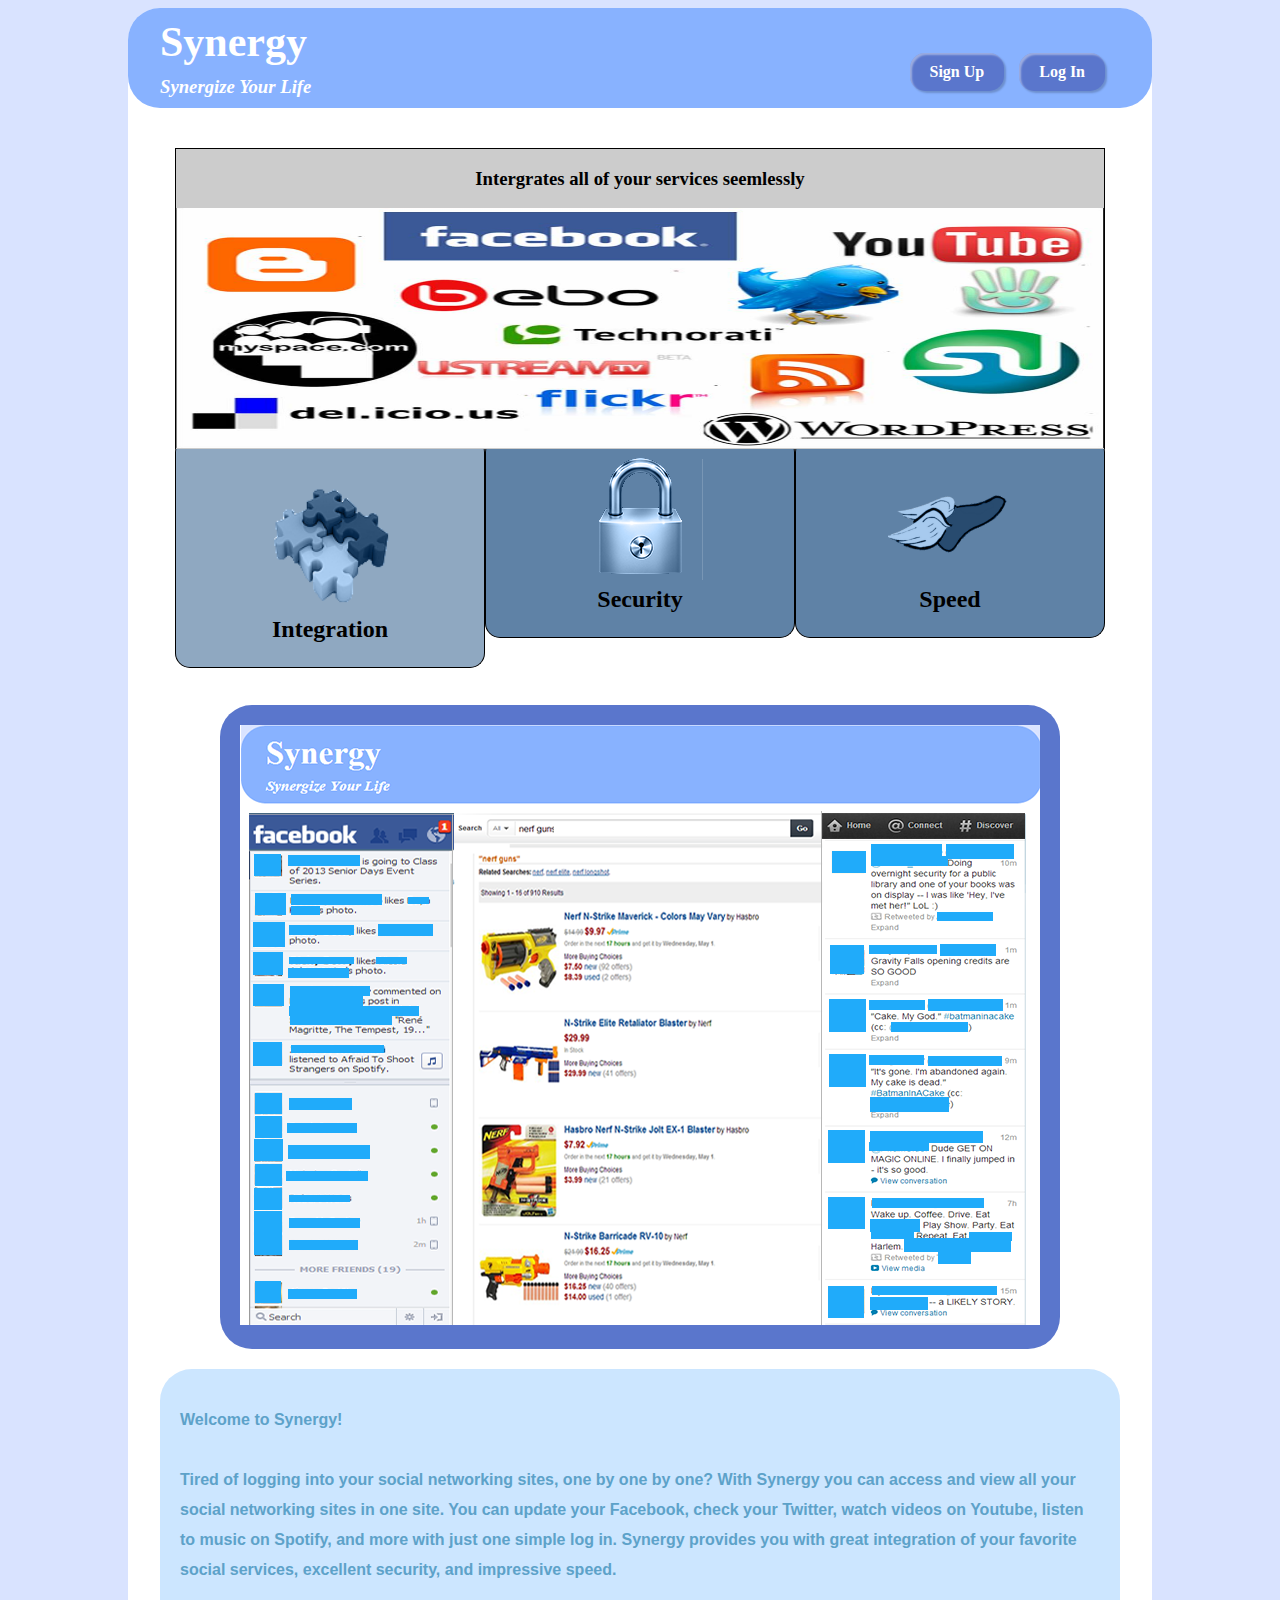
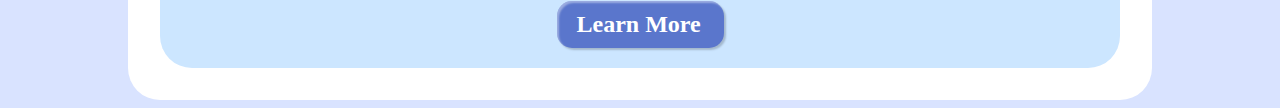
<file: index.html>
<!DOCTYPE html>
<html lang="en">
	<head>
		<meta charset="utf-8" />

		<!-- Always force latest IE rendering engine (even in intranet) & Chrome Frame
		Remove this if you use the .htaccess -->
		<meta http-equiv="X-UA-Compatible" content="IE=edge,chrome=1" />

		<title>Synergy - Home</title>
		
		<link rel = "stylesheet" href = "main.css" />
		
		<!-- JavaScript Libraries -->
		<script type="text/javascript" src="js/libs/jquery.js"></script>
	    
	    <!-- Actual JavaScript -->
	    <script type="text/javascript" src="js/home.js"> </script>
		
		<meta name="description" content="" />
		<meta name="author" content="Bryan" />

                                        
		<!-- Replace favicon.ico & apple-touch-icon.png in the root of your domain and delete these references -->
		<link rel="shortcut icon" href="/favicon.ico" />
		<link rel="apple-touch-icon" href="/apple-touch-icon.png" />
	</head>
	
	<body>
		<div class = "page" id = "front">
			<div id = "header">
				<a href = "login.html" class = "button">
					<div  id = "login">Log In</div>
				</a>
				<a href = "registration.html" class = "button">
					<div  id = "signup">Sign Up</div>
				</a>
			
				<h1>Synergy</h1>
				<h3>Synergize Your Life</h3>
			</div>	
			<div id = "slideShow">
				<div id = "slideBody">
					<div id = "securityBanner" class = "slide">
						<h3>Synergy doesn't store any of your informaition, we just recieve it from the service and display it to you</h3>
						<img src = "img/securityBanner.png"  />
					</div>
					<div id = "speedBanner" class = "slide">
						<h3>Each App functions with the speed of the actual service</h3>
						<img src = "img/speedBanner.png" />
					</div>
					<div id = "integrationBanner" class = "slide" style = "opacity: 1;">
						<h3>Intergrates all of your services seemlessly</h3>
						<img src = "img/integrationBanner.jpg" />
					</div>
				</div>

				<div id = "navSection">
					<div id = "integration" class = "slideButton">
						<img src = "img/integration.png" />
						<h2>Integration</h2>
					</div>
					<div id = "security" class = "slideButton">
						<img src = "img/security.png" />
						<h2>Security</h2>
					</div>
					<div id = "speed" class = "slideButton">
						<img src = "img/speed.png" />
						<h2>Speed</h2>
					</div>
				</div>
			</div>
			<div id = "mockup">
					<img src = "img/SynergyMockup.png">
				</div>
			<div id = "about" class = "textArea">
				<p>
					Welcome to Synergy!
					<br><br>
					Tired of logging into your social networking sites, one by one by one? With Synergy you can access and view all your social 
					networking sites in one site. You can update your Facebook, check your Twitter, watch videos on Youtube, listen to music on Spotify, and 
					more with just one simple log in. Synergy provides you with great integration of your favorite social services, excellent security, 
					and impressive speed. 
				</p>

				<a href = "info.html" class = "button">
					<div id = "learnMore" >Learn More</div>
				</a>
			</div>
		</div>
	</body>
</html>
</file>
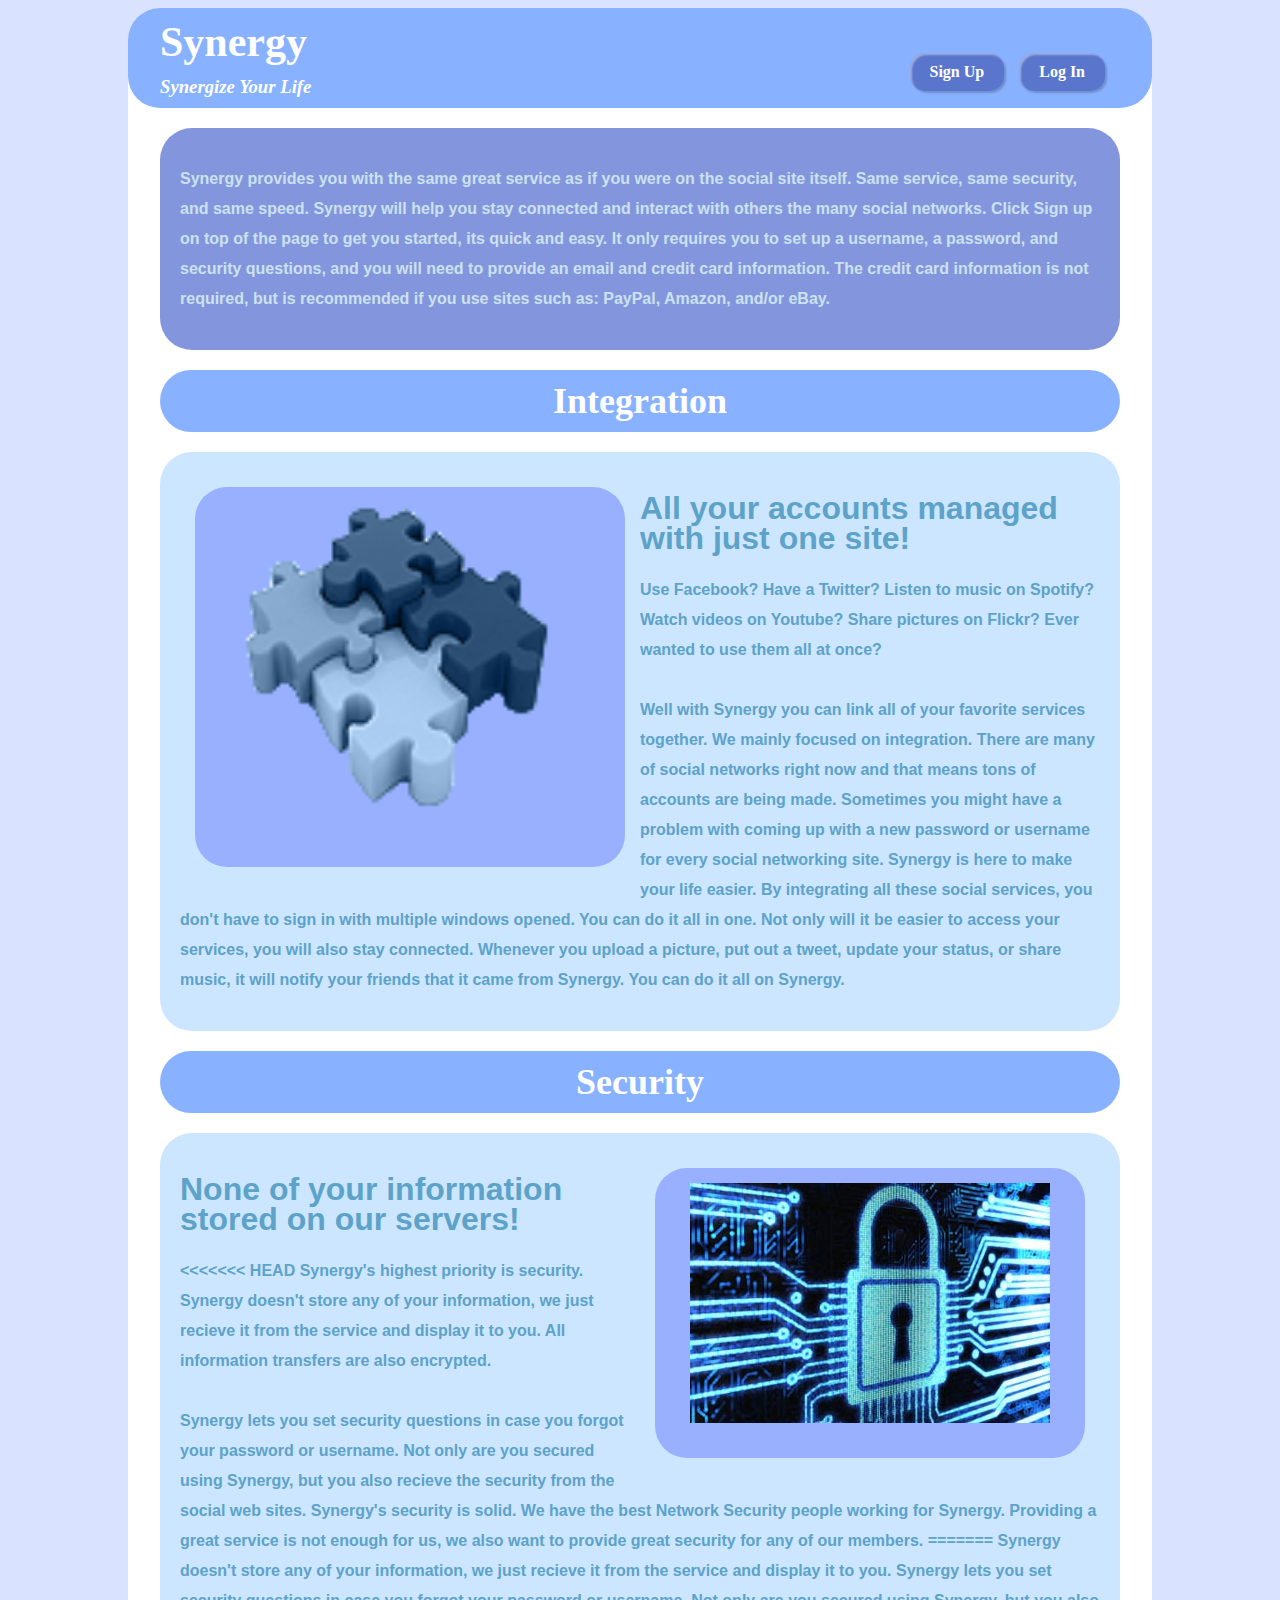
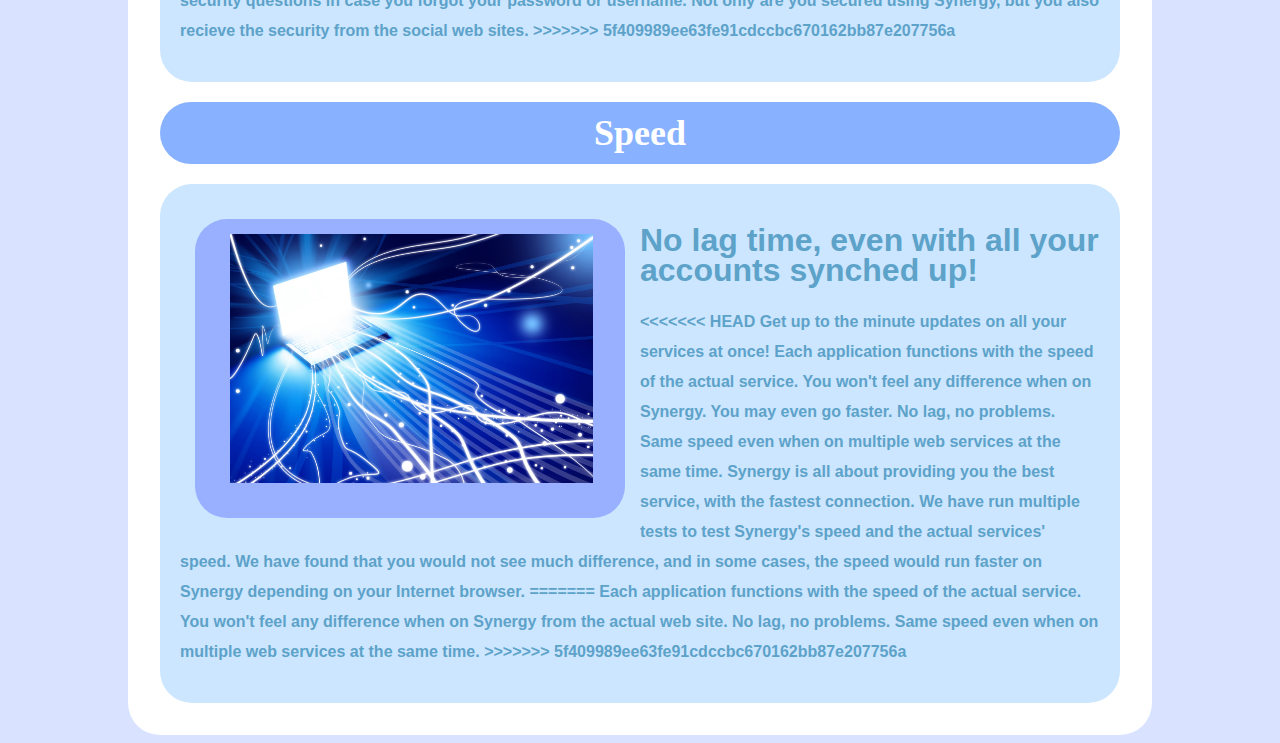
<file: info.html>
<!DOCTYPE html>
<html lang="en">
	<head>
		<meta charset="utf-8" />

		<!-- Always force latest IE rendering engine (even in intranet) & Chrome Frame
		Remove this if you use the .htaccess -->
		<meta http-equiv="X-UA-Compatible" content="IE=edge,chrome=1" />

		<title>Synergy - Info</title>

		<link rel = "stylesheet" href = "main.css" />

		<!-- JavaScript Libraries -->
		<script type="text/javascript" src="js/libs/jquery.js"></script>

		<!-- Actual JavaScript -->

		<meta name="description" content="" />
		<meta name="author" content="Bryan" />

		<!-- Replace favicon.ico & apple-touch-icon.png in the root of your domain and delete these references -->
		<link rel="shortcut icon" href="/favicon.ico" />
		<link rel="apple-touch-icon" href="/apple-touch-icon.png" />
	</head>

	<body>
		<div class = "page" id = "info">
			<div id = "header">
				<a href = "" class = "button">
				<div  id = "login">
					Log In
				</div> </a>
				<a href = "" class = "button">
				<div  id = "signup">
					Sign Up
				</div> </a>

				<h1>Synergy</h1>
				<h3>Synergize Your Life</h3>
			</div>

			<div id = "overview" class = "textArea">
				<!--<div class = "image right">
					<img src = "img/security.png" class = "right" id = "mockup" />
					<p class = "caption">
						This is where the caption would go in the final page.  Right now this is just filler text.  May the force be with you.  Woo filling space.
					</p>
				</div>-->
				<p>
					Synergy provides you with the same great service as if you were on the social site itself. Same service, same security, and same 
					speed. Synergy will help you stay connected and interact with others the many social networks. Click Sign up on top of the page to
					get you started, its quick and easy. It only requires you to set up a username, a password, and security questions, and you will 
					need to provide an email and credit card information. The credit card information is not required, but is recommended if you use 
					sites such as: PayPal, Amazon, and/or eBay. 
				</p>
			</div>

			<div class = "sectionHeader" id = "integration">
				<h2>Integration</h2>
			</div>

			<div id = "integrationText" class = "textArea">
				<div class = "image left">
					<img src = "img/integration.png" id = "integrationImg" class = "left" />
					<p class = "caption">
						
					</p>
				</div>
				<h1>
					All your accounts managed with just one site!
				</h1>
				<p>
					Use Facebook? Have a Twitter? Listen to music on Spotify? Watch videos on Youtube? Share pictures on Flickr? Ever wanted to use 
					them all at once?<br><br>
					Well with Synergy you can link all of your favorite services together. We mainly focused on integration. There are many of social 
					networks right now and that means tons of accounts are being made. Sometimes you might have a problem with coming up with a new 
					password or username for every social networking site. Synergy is here to make your life easier. By integrating all these social 
					services, you don't have to sign in with multiple windows opened. You can do it all in one. Not only will it be easier 
					to access your services, you will also stay connected. Whenever you upload a picture, put out a tweet, update your status, or share 
					music, it will notify your friends that it came from Synergy. You can do it all on Synergy.
				</p>
			</div>

			<div class = "sectionHeader" id = "security">
				<h2>Security</h2>
			</div>

			<div id = "securityText" class = "textArea">
				<div class = "image right">
					<img src = "img/securityBanner.png" id = "securityImg" class = "right" />
					<p class = "caption">
						
					</p>
				</div>
				<h1>
					None of your information stored on our servers!
				</h1>
				<p>
<<<<<<< HEAD
					Synergy's highest priority is security.	Synergy doesn't store any of your information, we just recieve it from the service and
					display it to you. All information transfers are also encrypted.
					<br><br>
					Synergy lets you set security questions in case you forgot your password or username. Not only are you secured using Synergy,
					but you also recieve the security from the social web sites. Synergy's security is solid. We have the best Network Security
					people working for Synergy.	Providing a great service is not enough for us, we also want to provide great security for any of our members. 
=======
				Synergy doesn't store any of your information, we just recieve it from the service and display it to you. Synergy lets you set 
				security questions in case you forgot your password or username. Not only are you secured using Synergy, but you also recieve 
				the security from the social web sites. 

>>>>>>> 5f409989ee63fe91cdccbc670162bb87e207756a
				</p>
			</div>

			<div class = "sectionHeader" id = "speed">
				<h2>Speed</h2>
			</div>

			<div id = "speedText" class = "textArea">
				<div class = "image left">
					<img src = "img/speedBanner.png" id = "speedImg" class = "left" />
					<p class = "caption">
						
					</p>
				</div>
				<h1>
					No lag time, even with all your accounts synched up!
				</h1>
				<p>
<<<<<<< HEAD
					Get up to the minute updates on all your services at once!
					Each application functions with the speed of the actual service. You won't feel any difference when on Synergy. You may even go 
					faster. No lag, no problems. Same speed even when on multiple web services at the same time. Synergy is all about providing you
					the best service, with the fastest connection. We have run multiple tests to test Synergy's speed and the actual services' speed.
					We have found that you would not see much difference, and in some cases, the speed would run faster on Synergy depending on your Internet browser.
=======
				Each application functions with the speed of the actual service. You won't feel any difference when on Synergy from the actual web
				site. No lag, no problems. Same speed even when on multiple web services at the same time.

>>>>>>> 5f409989ee63fe91cdccbc670162bb87e207756a
				</p>
			</div>
		</div>
	</body>
</html>
</file>
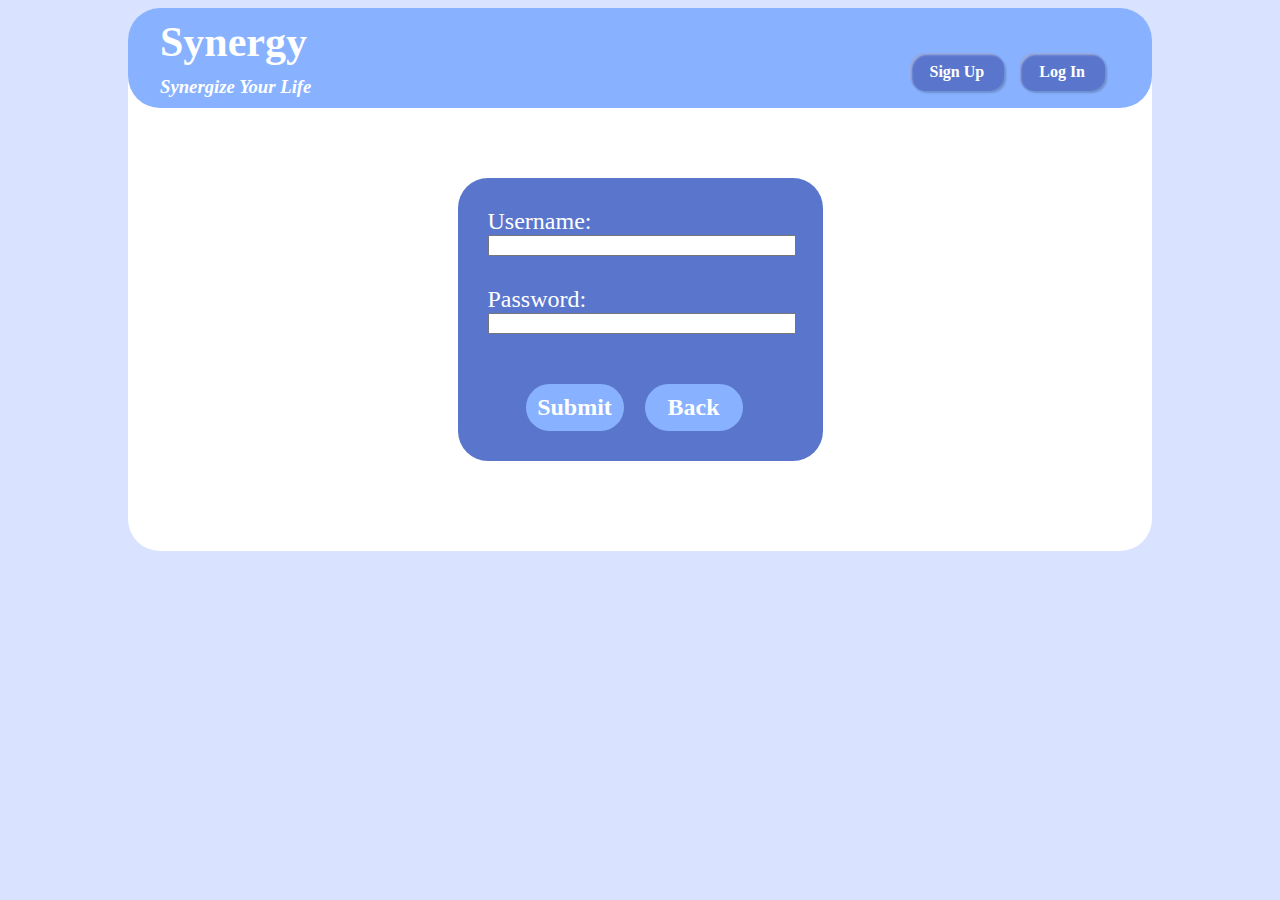
<file: login.html>
<!DOCTYPE html>
<html lang="en">
	<head>
		<meta charset="utf-8" />

		<!-- Always force latest IE rendering engine (even in intranet) & Chrome Frame
		Remove this if you use the .htaccess -->
		<meta http-equiv="X-UA-Compatible" content="IE=edge,chrome=1" />

		<title>Synergy - Home</title>

		<!-- JavaScript Libraries -->
		<script type="text/javascript" src="js/libs/jquery.js"></script>
	    
	    <!-- Actual JavaScript -->
		<script type="text/javascript" src="js/login.js"></script>
		
		<link rel = "stylesheet" href = "main.css" />
		
		<meta name="description" content="" />
		<meta name="author" content="Bryan" />

                                        
		<!-- Replace favicon.ico & apple-touch-icon.png in the root of your domain and delete these references -->
		<link rel="shortcut icon" href="/favicon.ico" />
		<link rel="apple-touch-icon" href="/apple-touch-icon.png" />
	</head>
	
	<body>
		<div class = "page" id = "login">
			<div id = "header">
				<a href = "login.html" class = "button">
					<div  id = "login">Log In</div>
				</a>
				<a href = "registration.html" class = "button">
					<div  id = "signup">Sign Up</div>
				</a>
			
				<h1>Synergy</h1>
				<h3>Synergize Your Life</h3>
			</div>	
			<div id = "loginForm">
				<label for = "username"> Username: </label>
				<input type = "text" id = "username" />
				<label for = "password"> Password: </label>
				<input type = "password" id = "password" />

				<div id = "submit" class = "button"> Submit </div>
				<div id = "back" class = "button"> Back </div>
			</div>
		</div>
	</body>
</html>
</file>
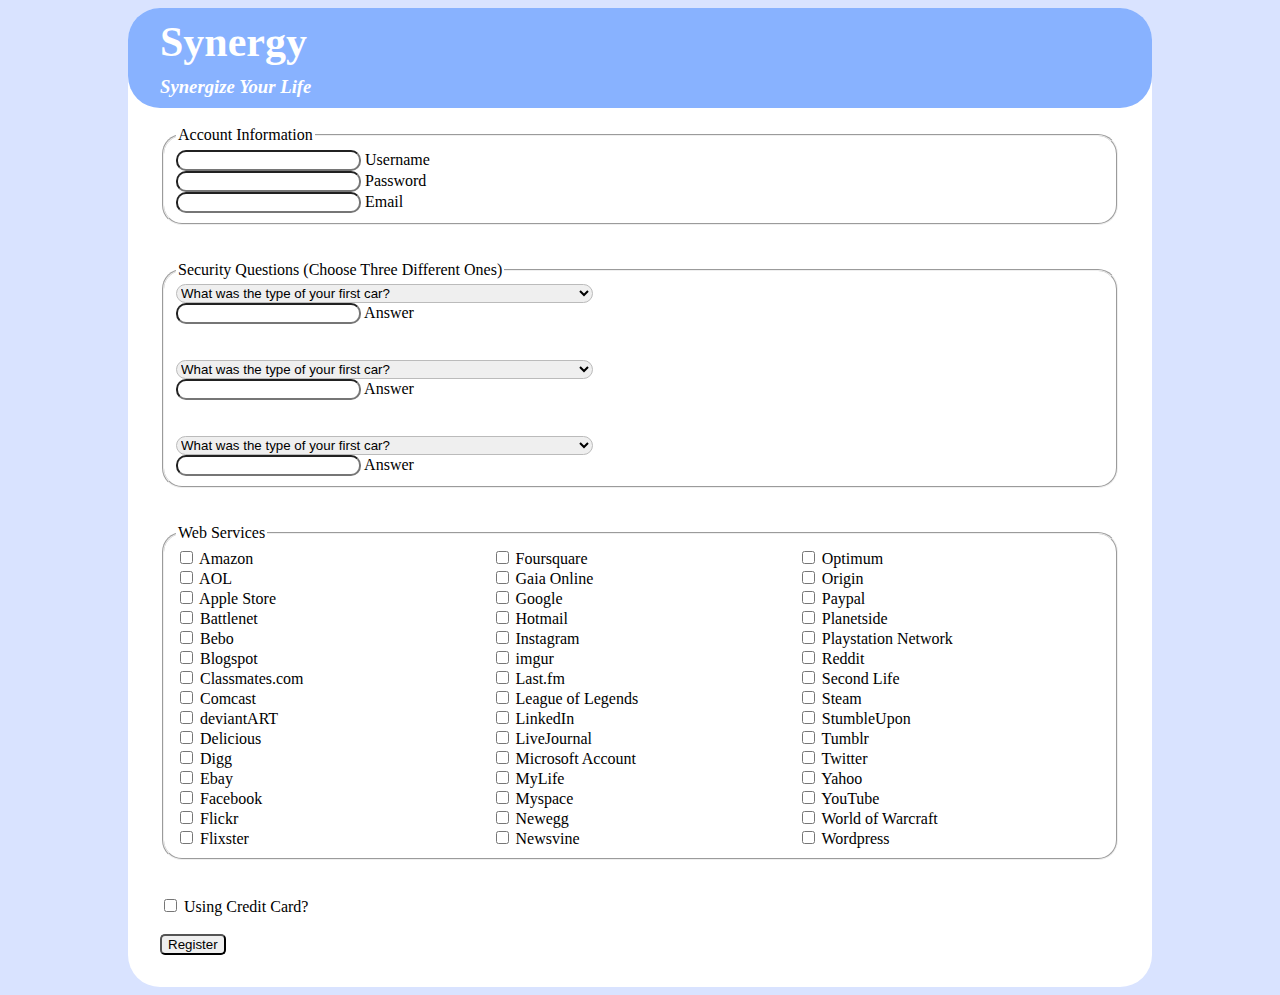
<file: registration.html>
<!DOCTYPE html>
<html lang="en">
	<head>
		<meta charset="utf-8" />

		<!-- Always force latest IE rendering engine (even in intranet) & Chrome Frame
		Remove this if you use the .htaccess -->
		<meta http-equiv="X-UA-Compatible" content="IE=edge,chrome=1" />

		<title>Synergy - Register</title>
		
		<link rel = "stylesheet" href = "main.css" />
		
		<!-- JavaScript Libraries -->
		<script type="text/javascript" src="js/libs/jquery.js"></script>
	    
	    <!-- Actual JavaScript -->
	    <script type="text/javascript" src="js/home.js"> </script>
		
		<meta name="description" content="" />
		<meta name="author" content="Dan" />

                                        
		<!-- Replace favicon.ico & apple-touch-icon.png in the root of your domain and delete these references -->
		<link rel="shortcut icon" href="/favicon.ico" />
		<link rel="apple-touch-icon" href="/apple-touch-icon.png" />
	</head>
	
	<body>
		<div class = "page" id = "registration_html">
			<div id = "header">
				<h1>Synergy</h1>
				<h3>Synergize Your Life</h3>
			</div>
			<br>
			<div id = "form">
				<form action="registration.php" method="post">
					<fieldset class="registerFieldset" >
						<legend>Account Information</legend>
						<input type="text" name="username" class="registerField" required="required" /> Username<br>
						<input type="password" name="password" class="registerField" required="required" autocomplete="off" /> Password<br>
						<input type="email" name="email" class="registerField" required="required" /> Email
					</fieldset><br>
					<br>
					<fieldset class="registerFieldset" >
						<legend>Security Questions (Choose Three Different Ones)</legend>
						<select name="question1" class="registerSelect">
							<option value="q0">What was the type of your first car?</option>
							<option value="q1">What city were you born in?</option>
							<option value="q2">What is your favorite pet's name?</option>
							<option value="q3">What is your favorite TV show?</option>
							<option value="q4">What is your favorite resturant?</option>
							<option value="q5">What is your favorite food?</option>
							<option value="q6">Who is your favorite actor?</option>
							<option value="q7">Who is your favorite athlete?</option>
							<option value="q8">Who is your favorite author?</option>
							<option value="q9">What is the name of the high school you attended?</option>
							<option value="q10">What is the name of your first pet?</option>
							<option value="q11">What is your father's middle name?</option>
							<option value="q12">What is the name of the street on which you grew up?</option>
							<option value="q13">What is the last name of your first boss?</option>
							<option value="q14">What is the last name of your favorite teacher?</option>
							<option value="q15">What is the name of your favorite book?</option>
							<option value="q16">What was your favorite activity in grade school?</option>
							<option value="q17">What was the name of the city in which you spent your teen years?</option>
							<option value="q18">What was the first thing you saved up to buy?</option>
							<option value="q19">What is the name of the hospital where you were born?</option>
							<option value="q20">What was the first foreign country you visited?</option>
							<option value="q21">Who is your favorite historical figure?</option>
							<option value="q22">What is the name of the city where your parents first met?</option>
							<option value="q23">What was the profession of your maternal grandmother?</option>
							<option value="q24">What was the first name of your best friend from high school?</option>							
						</select><br>
						<input type="text" name="answer1" class="registerField" required="required" /> Answer<br>
						<br><br>
						<select name="question2" class="registerSelect">
							<option value="q0">What was the type of your first car?</option>
							<option value="q1">What city were you born in?</option>
							<option value="q2">What is your favorite pet's name?</option>
							<option value="q3">What is your favorite TV show?</option>
							<option value="q4">What is your favorite resturant?</option>
							<option value="q5">What is your favorite food?</option>
							<option value="q6">Who is your favorite actor?</option>
							<option value="q7">Who is your favorite athlete?</option>
							<option value="q8">Who is your favorite author?</option>
							<option value="q9">What is the name of the high school you attended?</option>
							<option value="q10">What is the name of your first pet?</option>
							<option value="q11">What is your father's middle name?</option>
							<option value="q12">What is the name of the street on which you grew up?</option>
							<option value="q13">What is the last name of your first boss?</option>
							<option value="q14">What is the last name of your favorite teacher?</option>
							<option value="q15">What is the name of your favorite book?</option>
							<option value="q16">What was your favorite activity in grade school?</option>
							<option value="q17">What was the name of the city in which you spent your teen years?</option>
							<option value="q18">What was the first thing you saved up to buy?</option>
							<option value="q19">What is the name of the hospital where you were born?</option>
							<option value="q20">What was the first foreign country you visited?</option>
							<option value="q21">Who is your favorite historical figure?</option>
							<option value="q22">What is the name of the city where your parents first met?</option>
							<option value="q23">What was the profession of your maternal grandmother?</option>
							<option value="q24">What was the first name of your best friend from high school?</option>								
						</select><br>
						<input type="text" name="answer2" class="registerField" required="required" /> Answer<br>
						<br><br>
						<select name="question3" class="registerSelect">
							<option value="q0">What was the type of your first car?</option>
							<option value="q1">What city were you born in?</option>
							<option value="q2">What is your favorite pet's name?</option>
							<option value="q3">What is your favorite TV show?</option>
							<option value="q4">What is your favorite resturant?</option>
							<option value="q5">What is your favorite food?</option>
							<option value="q6">Who is your favorite actor?</option>
							<option value="q7">Who is your favorite athlete?</option>
							<option value="q8">Who is your favorite author?</option>
							<option value="q9">What is the name of the high school you attended?</option>
							<option value="q10">What is the name of your first pet?</option>
							<option value="q11">What is your father's middle name?</option>
							<option value="q12">What is the name of the street on which you grew up?</option>
							<option value="q13">What is the last name of your first boss?</option>
							<option value="q14">What is the last name of your favorite teacher?</option>
							<option value="q15">What is the name of your favorite book?</option>
							<option value="q16">What was your favorite activity in grade school?</option>
							<option value="q17">What was the name of the city in which you spent your teen years?</option>
							<option value="q18">What was the first thing you saved up to buy?</option>
							<option value="q19">What is the name of the hospital where you were born?</option>
							<option value="q20">What was the first foreign country you visited?</option>
							<option value="q21">Who is your favorite historical figure?</option>
							<option value="q22">What is the name of the city where your parents first met?</option>
							<option value="q23">What was the profession of your maternal grandmother?</option>
							<option value="q24">What was the first name of your best friend from high school?</option>																	
						</select><br>
						<input type="text" name="answer3" class="registerField" required="required" /> Answer
					</fieldset><br>
					<br>
					<fieldset class="registerFieldset" >
						<legend>Web Services</legend>
						<section class="alignLeft">
							<input type="checkbox" name="amazon" class="" /> Amazon<br>
							<input type="checkbox" name="aol" class="" /> AOL<br>
							<input type="checkbox" name="apple" class="" /> Apple Store<br>
							<input type="checkbox" name="battlenet" class="" /> Battlenet<br>
							<input type="checkbox" name="bebo" class="" /> Bebo<br>
							<input type="checkbox" name="blogspot" class="" /> Blogspot<br>
							<input type="checkbox" name="classmatesDotCom" class="" /> Classmates.com<br>
							<input type="checkbox" name="comcast" class="" /> Comcast<br>
							<input type="checkbox" name="deviantArt" class="" /> deviantART<br>
							<input type="checkbox" name="delicious" class="" /> Delicious<br>
							<input type="checkbox" name="digg" class="" /> Digg<br>
							<input type="checkbox" name="ebay" class="" /> Ebay<br>
							<input type="checkbox" name="facebook" class="" /> Facebook<br>
							<input type="checkbox" name="flickr" class="" /> Flickr<br>
							<input type="checkbox" name="flixster" class="" /> Flixster
						</section>
						<section class="alignRight">
							<section class="alignRightA">
								<input type="checkbox" name="foursquare" class="" /> Foursquare<br>
								<input type="checkbox" name="gaiaOnline" class="" /> Gaia Online<br>
								<input type="checkbox" name="google" class="" /> Google<br>
								<input type="checkbox" name="hotmail" class="" /> Hotmail<br>
								<input type="checkbox" name="instagram" class="" /> Instagram<br>
								<input type="checkbox" name="imgur" class="" /> imgur<br>
								<input type="checkbox" name="lastFm" class="" /> Last.fm<br>
								<input type="checkbox" name="leagueOfLegends" class="" /> League of Legends<br>
								<input type="checkbox" name="linkedIn" class="" /> LinkedIn<br>
								<input type="checkbox" name="liveJournal" class="" /> LiveJournal<br>
								<input type="checkbox" name="microsoft" class="" /> Microsoft Account<br>
								<input type="checkbox" name="myLife" class="" /> MyLife<br>
								<input type="checkbox" name="myspace" class="" /> Myspace<br>
								<input type="checkbox" name="newegg" class="" /> Newegg<br>
								<input type="checkbox" name="newsvine" class="" /> Newsvine
							</section>
							<section class="alignRightB">
								<input type="checkbox" name="optimum" class="" /> Optimum<br>
								<input type="checkbox" name="origin" class="" /> Origin<br>
								<input type="checkbox" name="paypal" class="" /> Paypal<br>
								<input type="checkbox" name="planetside" class="" /> Planetside<br>
								<input type="checkbox" name="playstation" class="" /> Playstation Network<br>
								<input type="checkbox" name="reddit" class="" /> Reddit<br>
								<input type="checkbox" name="secondLife" class="" /> Second Life<br>
								<input type="checkbox" name="steam" class="" /> Steam<br>
								<input type="checkbox" name="stumbleUpon" class="" /> StumbleUpon<br>
								<input type="checkbox" name="tumblr" class="" /> Tumblr<br>
								<input type="checkbox" name="twitter" class="" /> Twitter<br>
								<input type="checkbox" name="yahoo" class="" /> Yahoo<br>
								<input type="checkbox" name="youTube" class="" /> YouTube<br>
								<input type="checkbox" name="worldOfWarcraft" class="" /> World of Warcraft<br>
								<input type="checkbox" name="wordpress" class="" /> Wordpress
								</section>
						</section>
					</fieldset>
					<br><br>
					<input type="checkbox" name="creditCard" class="" /> Using Credit Card?<br>
					<br>
					<input type="submit" class="registerButton" value="Register" />
				</form>
			</div>
		</div>
	</body>
</html>
</file>
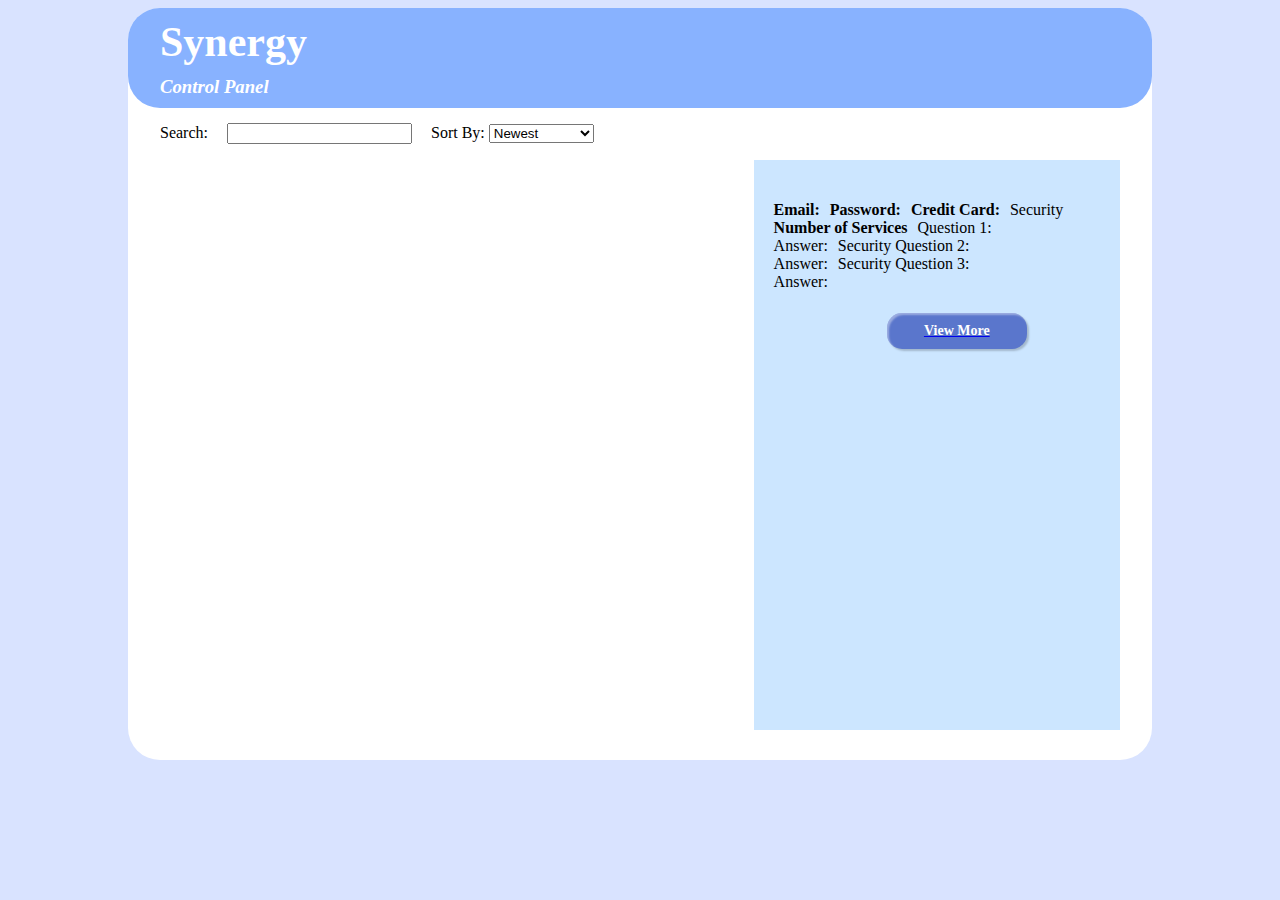
<file: controlPanel/app.html>
<!doctype html>
<html lang="en" ng-app="controlPanel">
	<head>
	    <meta charset="utf-8">
	    <title>Synergy Control Panel</title>
	    <link rel="stylesheet" href="app.css">
	    <script src="js/libs/angular.js"></script>
	    <script src="js/app.js"></script>
	    <script src="js/controllers.js"></script>
		<script src="js/filters.js"></script>
		<script src="js/services.js"></script>
		<script src="js/directives.js"></script>
		<script src="js/libs/angular-resource.js"></script>
	 	<script type="text/javascript" src="js/libs/jquery.js"></script>
	</head>
	<body>
		<div class = "page" id = "controlPanel">
				<div id = "header">
					<h1>Synergy</h1>
					<h3>Control Panel</h3>
				</div>
	  		<div ng-view></div>
	  	</div>

	</body>
</html>
</file>
<file: main.css>
body{
	background-color: #d9e3ff;
}

.page{
	width: 960px;
	margin: auto;
	background-color: #fff;
	padding: 0px 32px 32px 32px;
	border-radius: 32px;
}

.page #header{
	background-color: #88b2ff;
	border-radius: 32px;
	padding: 10px 32px;
	width: 960px;
	position: relative;
	left: -32px;
}

.page #header h1{
	font-size: 42px;
	color: white;
	margin-bottom: 10px;
	margin-top: 0px;
}

.page #header h3{
	margin: 0px;
	color: white;
	font-style: italic;
}

.button{
	position: relative;
	float: right;
	text-decoration: none;
	color: white;
	font-weight: bold;
	margin-right: 15px;
	top: 35px;
}

.button div{
	background-color: #5a76cc;
	padding: 10px 20px;
	border-radius: 15px;
	text-decoration: none;
	-webkit-box-shadow: inset 2px 2px 2px rgba(255, 255, 255, 0.4), 2px 2px 2px rgba(0, 0, 0, 0.2);
	box-shadow: inset 2px 2px 2px rgba(255, 255, 255, 0.4), 2px 2px 2px rgba(0, 0, 0, 0.2);
}

.page #slideShow{
	width: 930px;
	height: 490px;
	padding: 15px;
	margin-top: 25px;
}

.page #slideShow #slideBody{
	width: 928px;
	height: 300px;
	background-color: #ccc;
	border: 1px solid black;
	border-bottom: 0;
	position: relative;
	z-index: 2;
	cursor: pointer;
}

.page #slideBody .slide{
	position: absolute;
	width: 928px;
	height: 300px;
	opacity: 0;
}

.page #slideBody .slide h3{
	text-align: center;
}

.page #slideBody .slide img{
	width: 100%;
	height: 80%;
}

.page #slideShow #navSection{
	width: 100%;
	height: 150px;
}

.page #slideShow #navSection .slideButton{
	position: relative;
	float: left;
	width: 308px;
	height: 200px;
	border-radius: 15px;
	border: 1px solid black;
	border-top: 0;
	background-color: #5f82a6;
	top: -12px;
}

.page #slideShow #navSection .slideButton.selected{
	background-color: #8fa8c1;
}

.page #slideShow #navSection .slideButton img{
	width: 125px;
	height: 125px;
	margin: 20px 92px 0px 92px;
}

.page #slideShow #navSection .slideButton h2{
	margin: 0;
	text-align: center;
}

.page .textArea{
	padding: 20px;
	width: 920px;
	background-color: #cce6ff;
	border-radius: 32px;
	margin-top: 20px;
}

.page .textArea p{
	color: #5DA2C9;
	font-weight: bold;
	font-family: arial;
	line-height: 30px;
}

.page .textArea h1{
	color: #5DA2C9;
	font-weight: bold;
	font-family: arial;
	line-height: 30px;
}


.page .textArea .button{
	top: 0px;
	float: none;
	margin: auto;
}

.page .textArea .button div{
	width: 127px;
	margin: auto;
	font-size: 24px;
}

.page #overview.textArea{
	background-color: #8396DD;
}

.page #overview.textArea p{
	color: #CBE1EE;
}

#info.page .image{
	position: relative;
	background-color: #98b0FF;
	border-radius: 32px;
	padding: 15px;
	width: 400px;
	margin: 15px;
}

#info.page .left{
	position: relative;
	float: left;
}

#info.page .right{
	position: relative;
	float: right;
}

#info.page img#mockup{
	height: 400px;
	width: 600px;
	margin-top: 25px;
	margin-right: 30px;
	margin-left: 30px;
}

#info.page img#speedImg{
	width: 363px;
	margin: 0px 20px 20px;
}

#info.page img#securityImg{
	margin: 0px 20px 20px;
}

#info.page img#integrationImg{
	margin: 0px 20px 20px;
	width: 330px;
}

.page .sectionHeader{
	background-color: #88b2ff;
	border-radius: 32px;
	padding: 10px;
	position: relative;
	color: white;
	text-align: center;
	font-size: 24px;
	margin-top: 20px;
}

.page .sectionHeader h2{
	margin: 0;
}

.alignLeft {
	float: left;
	width: 33%;
}

.alignRight {
	float: right;
	width: 66%
}

.alignRightA {
	float: left;
	width: 50%
}

.alignRightB {
	float: right;
	width: 50%
}

.registerFieldset {
	border-radius: 20px;
}

.registerSelect {
	border-color: #bbb;
	border-radius: 10px;
}

.registerField {
	border-radius: 10px;
}

.registerButton {
	border-radius: 5px;
}

#login #loginForm{
	width: 305px;
	margin: auto;
	margin-top: 70px;
	background-color: #5a76cc;
	padding: 30px;
	border-radius: 30px;
	color: white;
	font-size: 24px;
}

#login #username{
	display: block;
	width: 300px;
	margin-bottom: 30px;
}

#login #password{
	display: block;
	margin-bottom: 50px;
	width: 300px;
}

#login #submit{
	margin-left: 38px;
}

#login #loginForm .button{
	background-color: #88b2ff;
	float: none;
	top: 0px;
	width: 78px;
	display: inline-block;
	text-align: center;
	padding: 10px;
	border-radius: 32px;
	cursor: pointer;
}

#login.page{
	padding-bottom: 90px;
}

#errorMessage{
	background-color: #5a76cc;
	width: 450px;
	font-size: 32px;
	line-height: 64px;
	color: white;
	padding: 20px;
	margin: auto;
	margin-top: 50px;
	margin-bottom: 50px;
	border-radius: 32px;
}

#mockup{
	margin: auto;
	text-align: center;
	background-color: #5a76cc;
	border-radius: 32px;
	margin-top: 52px;
	padding: 20px 0px;
	width: 840px;
}

#mockup img{
	width: 800px;
}
</file>
<file: controlPanel/app.css>
body{
	background-color: #d9e3ff;
}

.page{
	width: 960px;
	margin: auto;
	background-color: #fff;
	padding: 0px 32px 32px 32px;
	border-radius: 32px;
}

.page #header{
	background-color: #88b2ff;
	border-radius: 32px;
	padding: 10px 32px;
	width: 960px;
	position: relative;
	left: -32px;
}

.page #header h1{
	font-size: 42px;
	color: white;
	margin-bottom: 10px;
	margin-top: 0px;
}

.page #header h3{
	margin: 0px;
	color: white;
	font-style: italic;
}

#listView{
	height: 620px;
}

#listView input{
	margin: 15px;
}

#userList{
	width: 593px;
}

.user{
	padding: 15px;
	text-align: center;
	background-color: #70b8ff;
	border: 1px solid black;
}

.user.credittrue{
	font-weight: bold;
	font-size: 20px;
}

.user.creditfalse{
	/*background-color: #ADD6ff;*/
}

.page #userList .user.selected{
	background-color: #cce6ff;
	border: 0;
}

#userPreview{
	position: relative;
	float: right;
	width: 34%;
	height: 530px;
	background-color: #cce6ff;
	margin-top: 52px;
	padding: 20px;	
}

#userPreview h1{
	text-align: center;
}

#userPreview #userInfo{
	font-size: 14px;
}

#userPreview #userInfo label{
	font-size: 16px;
}

#userInfo label.float{
	position: relative;
	float: left;
	margin-right: 10px;
}

#userInfo .highlight{
	font-size: 22px;
}

label.highlight{
	font-weight: bold;
}

#userPreview #userInfo p{
	text-align: right;
	font-size: 16px;
}

#userPreview #userInfo #questions p{
	margin: 0px;
}

.button{
	text-decoration: none;
	color: white;
	font-weight: bold;
	margin: auto;
	top: 35px;
	width: 100px;
	margin-top: 40px;
}

.button div {
	background-color: #5a76cc;
	padding: 10px 20px;
	border-radius: 15px;
	text-decoration: none;
	-webkit-box-shadow: inset 2px 2px 2px rgba(255, 255, 255, 0.4), 2px 2px 2px rgba(0, 0, 0, 0.2);
	box-shadow: inset 2px 2px 2px rgba(255, 255, 255, 0.4), 2px 2px 2px rgba(0, 0, 0, 0.2);
	width: 100px;
	text-align: center;
	text-decoration: none;
}

#detailsView{
	height: 650px;
}

#detailsView #questions{
	position: relative;
	float: right;
	width: 300px;
}

#detailsView #services{
	position: relative;
	float: right;
	width: 300px;
}

#detailsView #userInfo{
	width: 300px;
}
</file>
